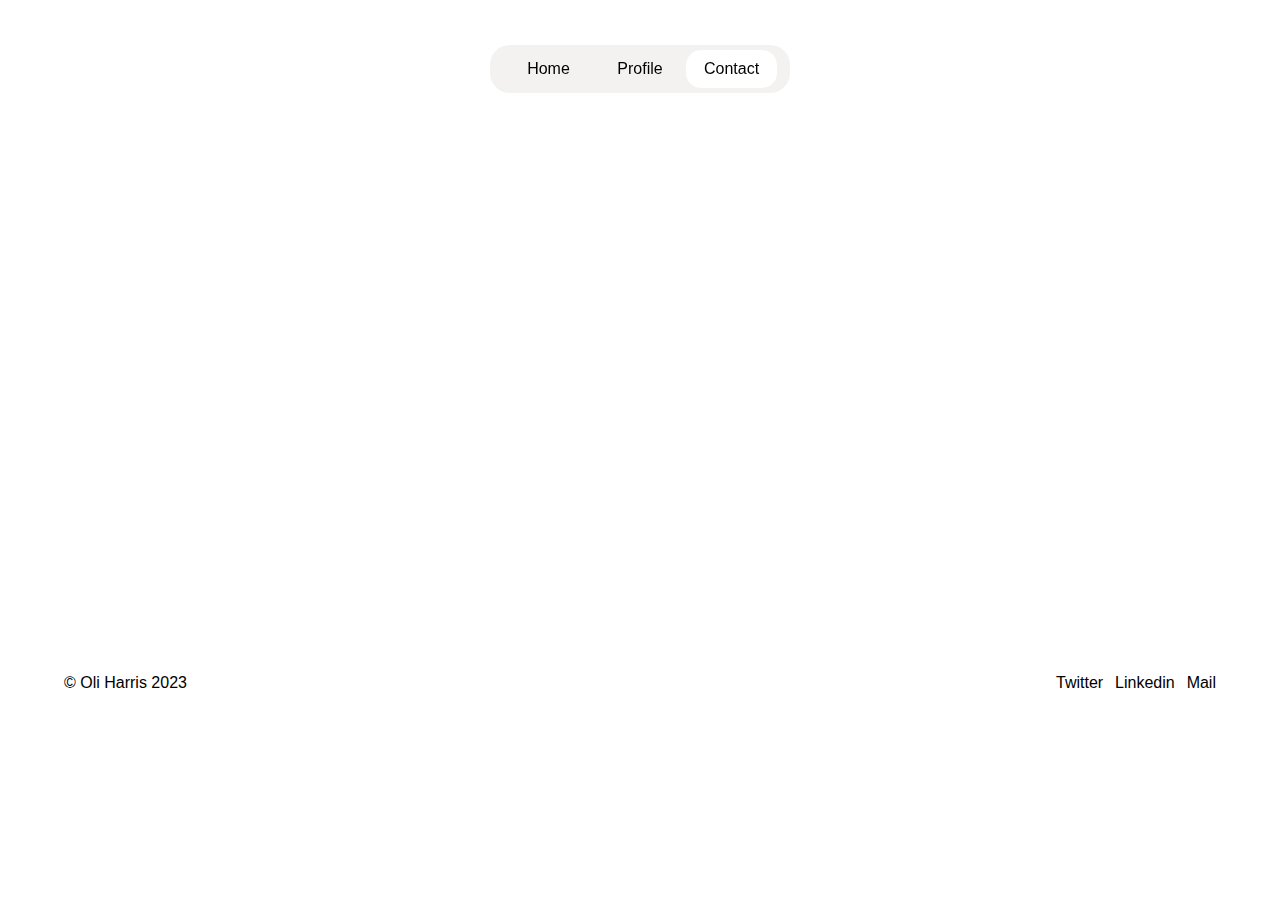
<file: contact.html>
<!DOCTYPE html>
<html lang="en">
  <head>
    <meta charset="UTF-8" />
    <meta name="viewport" content="width=device-width, initial-scale=1.0" />
    <title>oh.studio</title>
    <link rel="stylesheet" href="style.css" />
  </head>
  <body>
    <header class="header">
      <nav class="navbar">
        <ul class="ulList">
          <span class="link1 "> 
          <li><a href="index.html">Home</a></li>
        </span>
        <span class="link2 "> 
          <li><a href="profile.html">Profile</a></li>
        </span>
        <span class="link3 link"> 
          <li><a href="contact.html">Contact</a></li>
        </span>
        </ul>
      </nav>
    </header>

    <main class="main">
      
      <div class="workTogetherLast">
        <h1>Let's work together.</h1>
        <h1>Get in touch.</h1>
      </div>
    </main>

    <footer class="footer1">
        
      <div class="footerLeftSide">
          <div class="icon">

          </div>
          <div class="publishYear">
            © Oli Harris 2023
          </div>
        </div>
        <div class="footerRightSide">
            <div class="socialLinks">
              <div class="twitter">Twitter</div>
              <div class="linkedin">Linkedin</div>
              <div class="mail">Mail</div>

            </div>
        </div>
    </footer>

    <script src="script.js"></script>
  </body>
</html>
</file>
<file: style.css>
:root{
  --font-family: 'Rubik', sans-serif;
  --framer-font-size: 48px;
  --framer-font-style: normal;
  --framer-font-weight: 400;
  --framer-letter-spacing: -0.2px;
  --framer-line-height: 1.2em;
  --framer-paragraph-spacing: 0px;
  --framer-text-alignment: left;
  --framer-text-color: #000000;
  --framer-text-decoration: none;
  --framer-text-transform: none;

  

  --white-color: #ffffff;
  --black-color: #000000;
  --gray-color: #7f7f7f;
  --darkGray-color: #e8e5e480;
}





*{
  margin: 0;
  padding: 0;
  box-sizing: border-box;
  font-family: 'Rubik', sans-serif;
}

.header{
  width: 100%;
  display: flex;
  justify-content: center;
}



.navbar{
  width: 300px;
  height: auto;
  position: fixed;
  background-color: #e8e5e480;
  padding: 1%;
  border-radius: 20px;
  top: 5%;
  height: 3rem;
  z-index: 9;
}

.ulList{
  list-style: none;
  display: flex;
  flex-direction: row;
  justify-content: space-between;
  width: 100%;
  align-items: center;
  height: 100%;
}
.ulList a{
  text-decoration: none;
  color: black;
} 

span{
  width: 33.3%;
  text-align: center;
}


.link{
  background-color: white;
  height: 2.4rem;
  display: flex;
  justify-content: center;
  align-items: center;
  border-radius: 15px;
}


.articleAboutBrand{
  margin-top: 14rem;
  text-align: center;
  
}

.articleAboutBrand p{
  font-size: 4.5rem;
  font-family: 'Roboto Slab', serif;
  font-family: 'Rubik', sans-serif;
  line-height: var(--framer-line-height);
  font-weight: 400;
  
}
.underArtileExpressions{
  margin-top: 50px;
}

.underArtileExpressions span{
  margin-top: 5rem;
  padding: 8px 7px;
  
}

.underArtileExpressions span:nth-last-child(-n+3){
  background-color: #e8e5e480;
  border-radius: 30px;
  
}




.main{
  opacity: 0;
  animation: fadeInUp 0.5s ease-in-out forwards;
  transform: translateY(40px);
}

@keyframes fadeInUp{
  to{
    opacity: 1;
    transform: translateY(0);
  }
}

.gallerySection{
  width: 100%;
}


.gallerySection>:nth-child(n){
  display: grid;
  grid-template-columns: repeat(2, 1fr);
  gap: 3%;
  width: 95%;
  margin-left: 2%;
 margin-top: 3rem;
}


.gallerySection>:first-child{
  margin-top: 8rem;
}
.gallerySection img, .gallerySection video {
  width: 100%;
  cursor: pointer;
  object-fit: cover;
  height: 100%;
}

.firstLine>:nth-child(n), .secondLine>:nth-child(n), .thirdLine>:nth-child(n), .fourthLine>:nth-child(n), .fivethLine>:nth-child(n), .sixthLine>:nth-child(n){
  position: relative;
  transition: 0.5s ease-in-out;
  
}

.topLineButtons{
  justify-content: space-between;
  width: 100%;
  position: absolute;
  display: none;
 
}

.buttonInPhoto{
  width: 3rem;
  height: 3rem;
  background-color: white;
  color: #000000;
  display: flex;
  justify-content: center;
  align-items: center;
  margin: 20px;
  border-radius: 50%;
  animation: buttonChange 0.5s ease-in-out forwards;
  opacity: 0;
  transform: translate(0);
}


@keyframes buttonChange{
  to{
    transform: translate(5px, -5px);
    opacity: 1;
  }
}

.buttonInPhoto i{
  transform: rotate(-45deg);
}

.topLineButtons h4{
  margin: 20px;
  color: white;
}

.firstLine>:hover .topLineButtons, .secondLine>:hover .topLineButtons, .thirdLine>:hover .topLineButtons, .fourthLine>:hover .topLineButtons, .fivethLine>:hover .topLineButtons, .sixthLine>:hover .topLineButtons{
  display: flex;
}





.thirdLine-firstBox{
  position: relative;
  overflow: hidden;
}

.thirdLine-firstBox video{
  height: 100%;
  object-fit: cover;
  width: 100%;
}



.textBeforeFooter{
  width: 100%;
  text-align: center;
  margin-top: 12rem;
}

.textBeforeFooter h1:last-of-type{
  color: gray;
}

.footer{
  display: flex;
  flex-direction: row;
  justify-content: space-between;
  margin-top: 10rem;
  width: 100%;
  padding-bottom: 2%;
}

.footerLeftSide{
  padding-left: 5%;
  width: 20rem;
}

.footerRightSide{
  width: 10rem;
  margin-right: 5%;
}

.socialLinks{
  display: flex;
  flex-direction: row;
  justify-content: space-between;
  width: 100%;
}







 /*SECOND HTML PAGE PROFILE */

.heyText{
  font-size: 5rem;
  width: 100%;
  text-align: center;
  margin-top: 20rem;
}




.containerOfTwo{
  display: grid;
  grid-template-columns: repeat(2, 45%);
  gap: 20px;  
  margin-left: 100px;
  margin-top: 15%;
}

.leftSideOfContainer{
  width: 100%;
  height: 29rem;
  position: relative;
}

.RightSideOfContainer{
  width: 100%;
  height: 29rem;     
  position: relative;
}

.containerOfTwo img{
    width: 100%;
    height: 100%;
    border-radius: 20px;
    object-fit: cover;
}

.btnAbout{
  width: 60px;
  height: 30px;
  background-color: #e8e5e480;
  display: flex;
  justify-content: center;
  align-items: center;
  border-radius: 20px;
  font-size: large;
  padding: 20px 40px;
}

.aboutSection>:last-child{
  width: 550px;
  text-align: center;
  font-size: 35px;
  margin-top: 40px;
  
}



.aboutSection{
  width: 100%;
  display: flex;
  justify-content: center;
  align-items: center;
  flex-direction: column;
  margin-top: 10rem;
}






.experienceSection, .clientsSection{
  width: 100%;
  text-align: center;
  display: flex;
  flex-direction: column;
  justify-self: center;
  align-items: center;
  margin-top: 300px;
  line-height: 100px;
}

.experienceBtn, .clientsBtn{
  width: 120px;
  height: 40px;
  background-color: #e8e5e480;
  font-size: large;
  display: flex;
  justify-content: center;
  align-items: center;
  border-radius: 20px;
  
}

.experienceSectionTexts, .clientsText{
  font-size: 3rem;
}



.companies{
  display: grid;
  grid-template-columns: repeat(3, 1fr);
  grid-template-rows: repeat(3, 250px);
}

.company{
  display: flex;
  justify-content: center;
  align-items: center;
  text-align: center;
  flex-direction: column;
  line-height: 40px;

}


.company p:first-child{
  color: #7f7f7f;
}
.company p:last-child{
  color: #7f7f7f;
}
.company p:nth-child(2){
  font-weight: bold;
}

.companyButton{
  width: 100px;
  height: auto;
  background-color: #e8e5e480;
  border-radius: 30px;
}

.clientsSection{
  margin-top: 10rem;
}



.client:nth-child(10) img{
  filter: invert(0);
}
.client > img{
  filter: invert(100%);
  width: 11rem;
  height: auto;
}
.client{
  width: 100%;
  height: 100%;
  text-align: center;
}

.clients{
  display: grid;
  grid-template-columns: repeat(4, 1fr);
  grid-template-rows: repeat(3, 200px);
  padding-left: 15%;
  padding-right: 15%;
}

.clientsText{
  font-size: 30px;
}

.workTogether{
  width: 100%;
  align-items: center;
  display: flex;
  flex-direction: column;
  justify-content: center;
  margin-top: 8rem;
}

.workTogether h1:last-child{
  color: #7f7f7f;
}

.workTogetherLast{
  width: 100%;
  align-items: center;
  display: flex;
  flex-direction: column;
  justify-content: center;
  margin-top: 300px;
}

.workTogetherLast h1:last-child{
  color: #7f7f7f;
}

.footer1{
  margin-top: 300px;
  display: flex;
  flex-direction: row;
  justify-content: space-between;  
  width: 100%;
  
}

@media screen and (max-width: 810px) {
  .underArtileExpressions{
    display: none;
  }
  .articleAboutBrand p{
    font-size: 2.5rem;
  }
  .articleAboutBrand p .br{
      display: none;
  }
  .gallerySection>:nth-child(n) {
    display: grid;
    grid-template-columns: repeat(1, 1fr);
    gap: 3%;
    width: 95%;
    margin-left: 2%;
}
    .heyText{
       font-size: 50px;
      }

      .RightSideOfContainer{
        display: none;
      }

      .containerOfTwo{
        display: grid;
        grid-template-columns: 1fr;
        margin-left: 0;
      }
      .leftSideOfContainer{
        padding: 0 3%;
        height: 20rem;
      }

      .aboutSection>:last-child{
        width: 90%;
        text-align: center;
        font-size: 30px;
        margin-top: 40px;   
      }
      
      .experienceSection{
        margin-top: 100px;
      }

      .companies{
        display: grid;
        grid-template-columns: repeat(2, 1fr);
      } 
      .experienceSectionText{
        font-size: 30px;
      }
      .clients{
        display: grid;
        grid-template-columns: repeat(2, 1fr);
        grid-template-rows: auto;
      }

      .clients img{
        width: 100%;
      }
      .footer, .footer1{
        width: 100%;
        display: flex;
        justify-content: center;
        flex-direction: column;
        text-align: center;
      }
     .footerLeftSide{
        display: flex;
        width: 100%;
        justify-content: center;
     } 
     .footerRightSide{
      display: flex;
      justify-content: center;
        width: 100%;
        text-align: center;
     }
     .socialLinks{
      display: flex;
      flex-direction: row;
      width: 40%;
      justify-content: space-between;
      

     }
}
</file>
